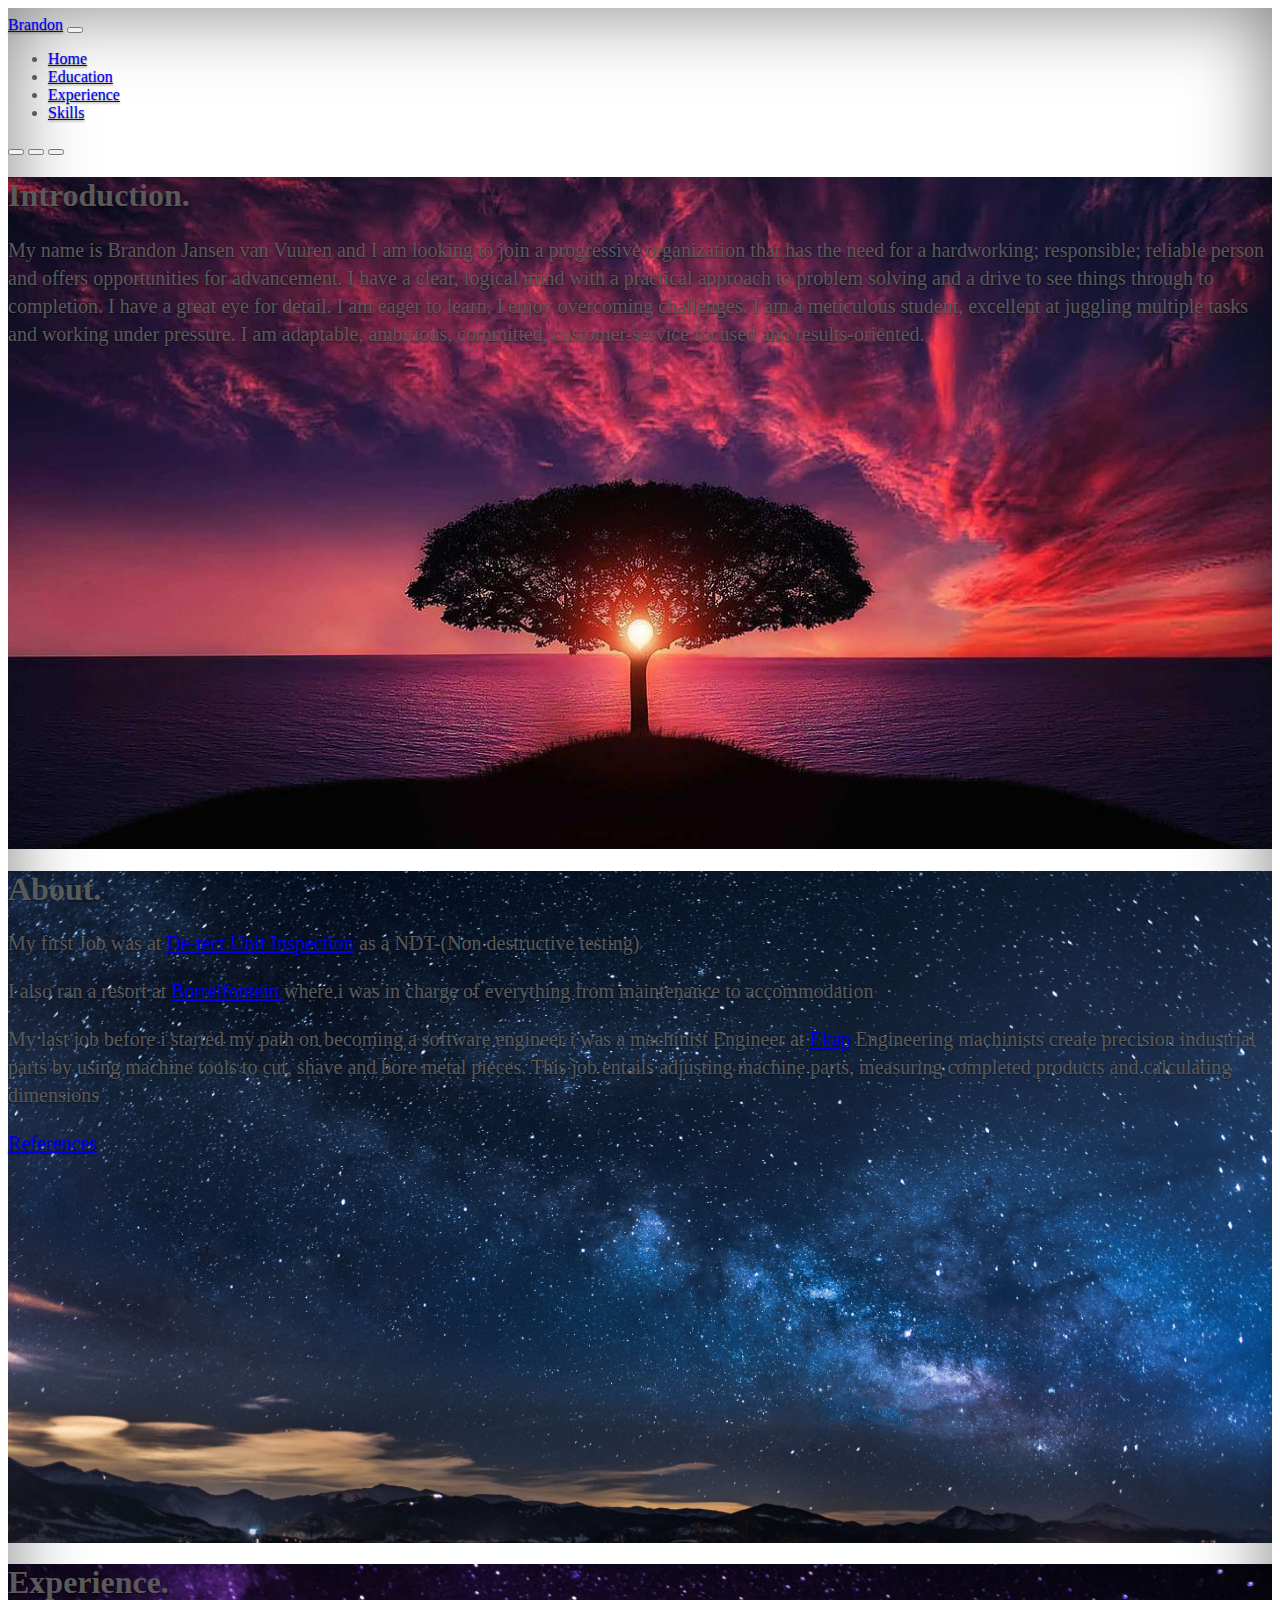
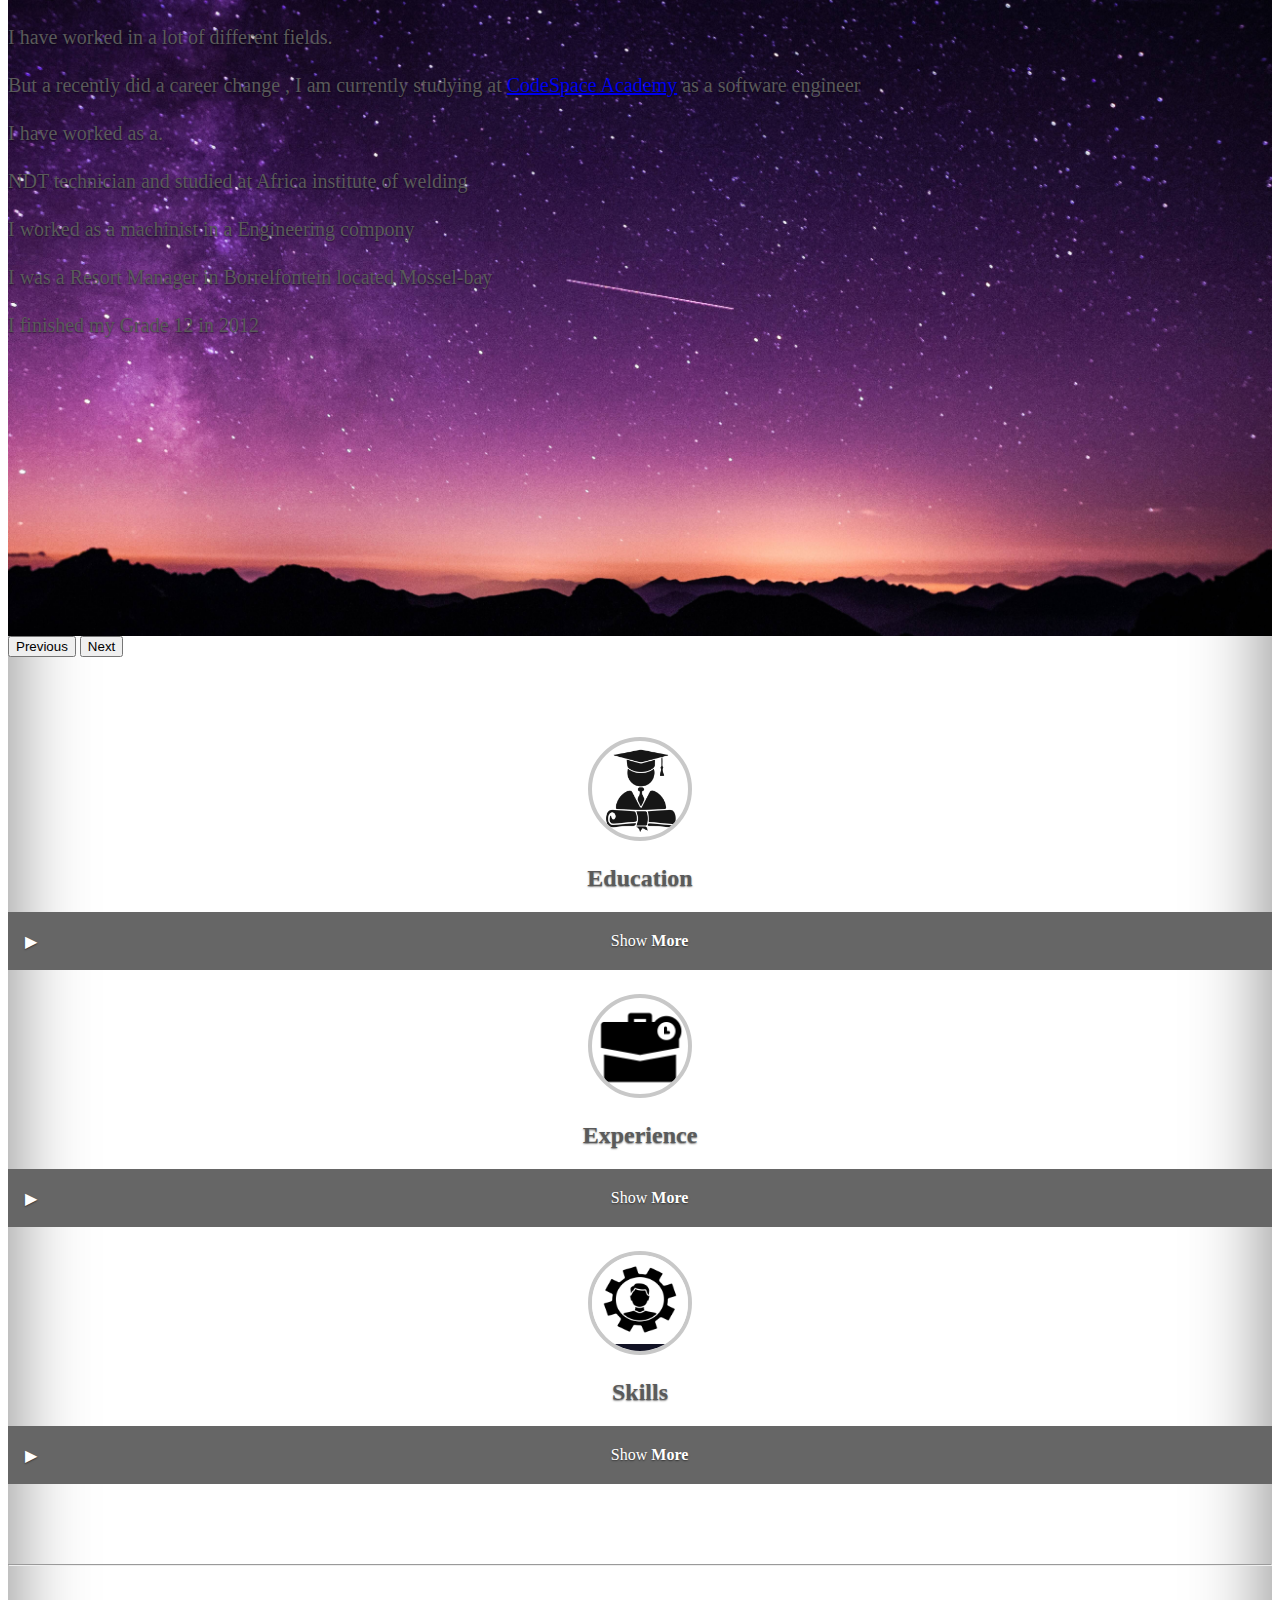
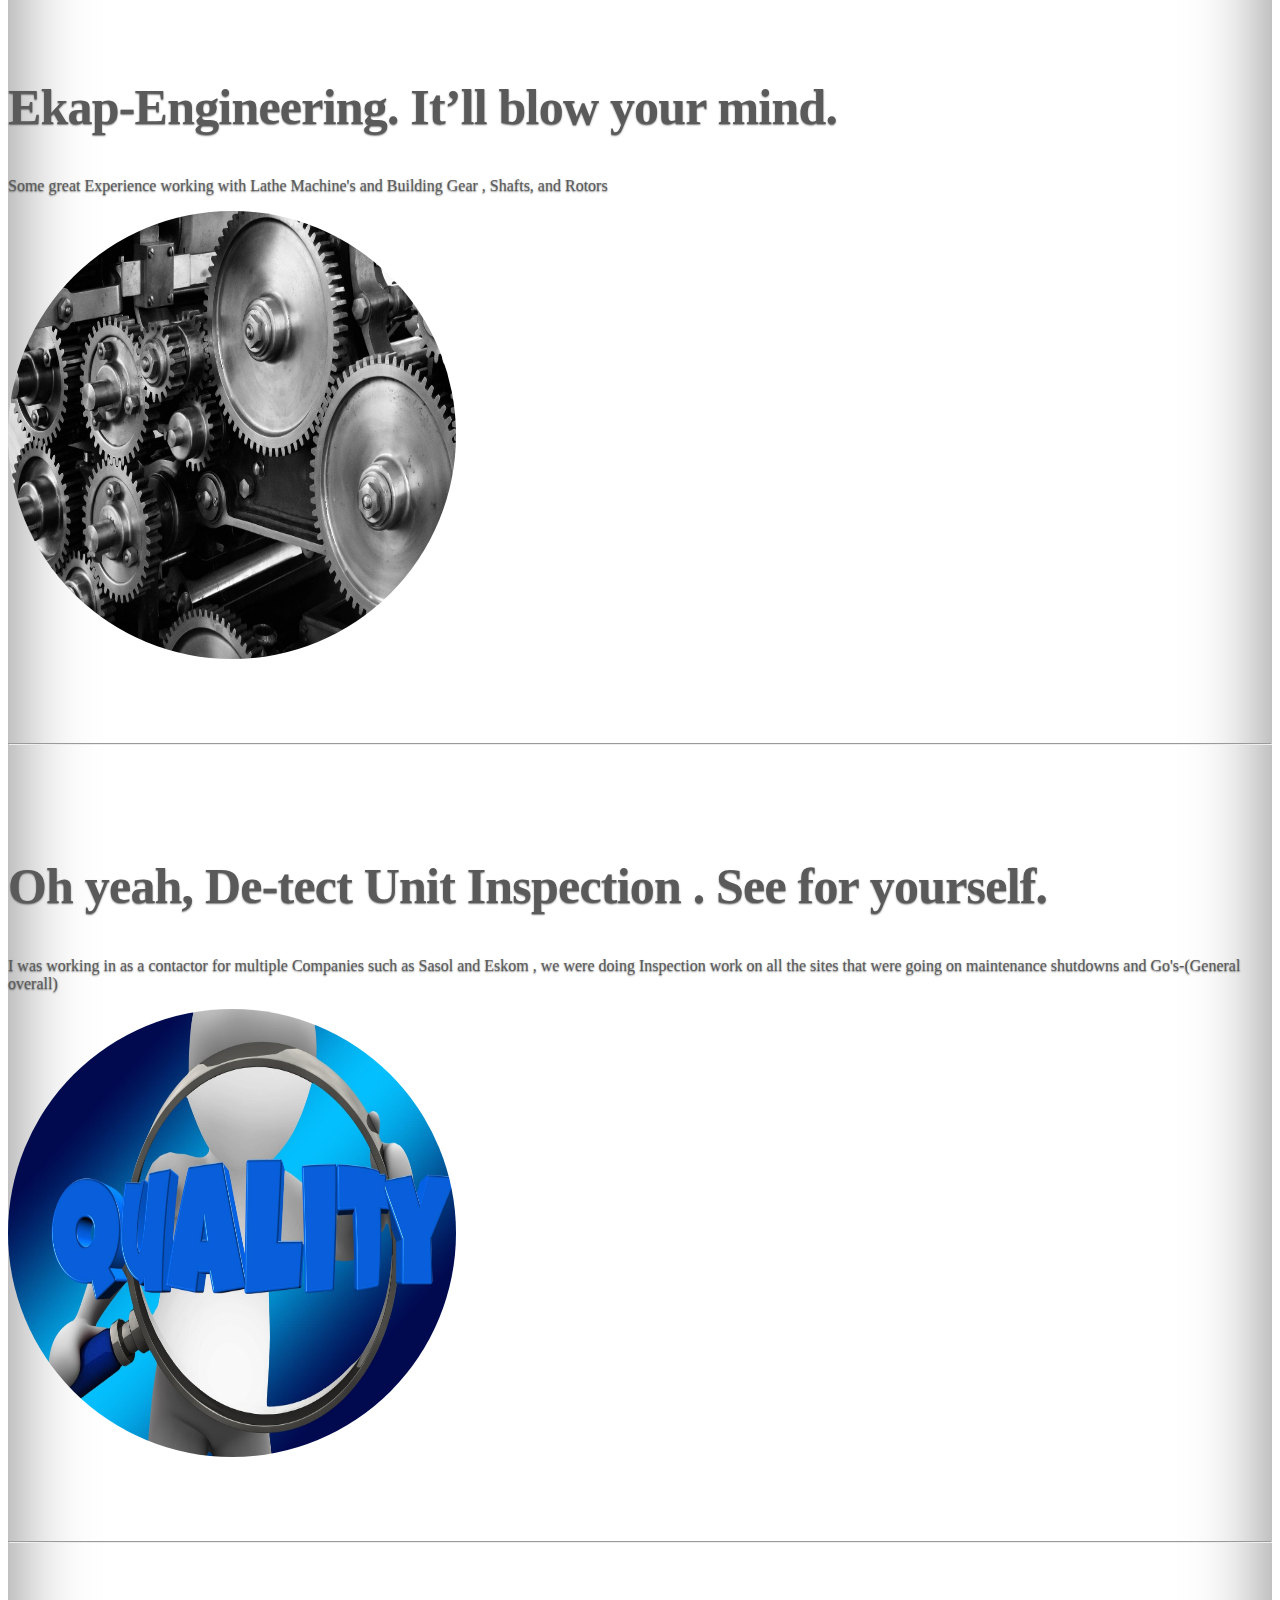
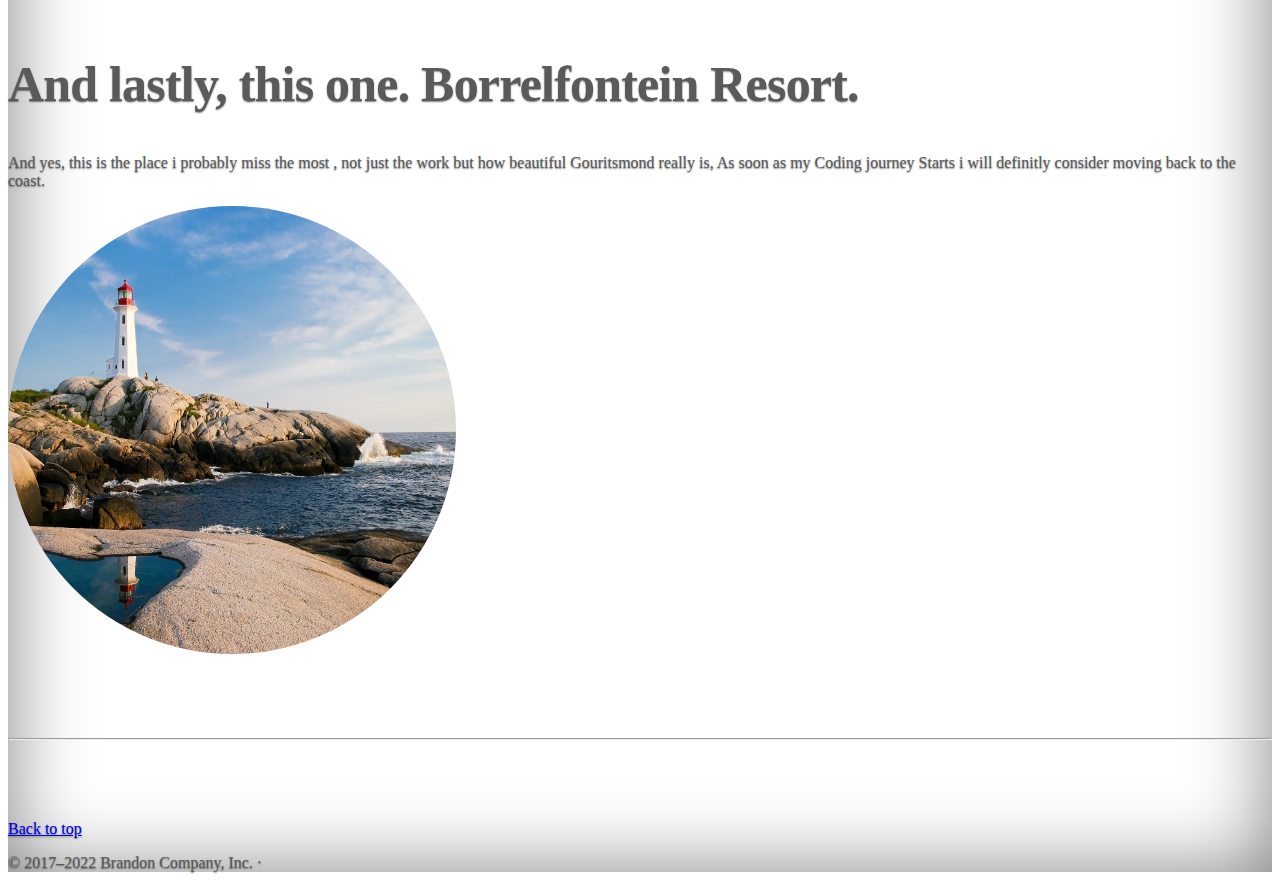
<file: About.html>
<!doctype html>
<html lang="en">

<head>
  <meta charset="utf-8">
  <meta name="viewport" content="width=device-width, initial-scale=1">
  <meta name="description" content="">
  <meta name="author" content="Mark Otto, Jacob Thornton, and Bootstrap contributors">
  <meta name="generator" content="Hugo 0.101.0">
  <title>Carousel Template · Bootstrap v5.2</title>
  <link href="https://cdn.jsdelivr.net/npm/bootstrap@5.2.0/dist/css/bootstrap.min.css" rel="stylesheet"
    integrity="sha384-gH2yIJqKdNHPEq0n4Mqa/HGKIhSkIHeL5AyhkYV8i59U5AR6csBvApHHNl/vI1Bx" crossorigin="anonymous">
  <script src="https://cdn.jsdelivr.net/npm/bootstrap@5.2.0/dist/js/bootstrap.bundle.min.js"
    integrity="sha384-A3rJD856KowSb7dwlZdYEkO39Gagi7vIsF0jrRAoQmDKKtQBHUuLZ9AsSv4jD4Xa"
    crossorigin="anonymous"></script>
  <link rel="stylesheet" type="text/css" href="static/css/stylesheet.css">
  <link href="static/css/carousel.css" rel="stylesheet">
  <link href="static/css/Accordian.css" rel="stylesheet">
  <link rel="canonical" href="https://getbootstrap.com/docs/5.2/examples/carousel/">
</head>

<body>
  <header>
    <nav class="navbar navbar-expand-md navbar-dark fixed-top bg-dark">
      <div class="container-fluid">
        <a class="navbar-brand" href="#">Brandon</a>
        <button class="navbar-toggler" type="button" data-bs-toggle="collapse" data-bs-target="#navbarCollapse"
          aria-controls="navbarCollapse" aria-expanded="false" aria-label="Toggle navigation">
          <span class="navbar-toggler-icon"></span>
        </button>
        <div class="collapse navbar-collapse" id="navbarCollapse">
          <ul class="navbar-nav me-auto mb-2 mb-md-0">
            <li class="nav-item">
              <a class="nav-link active" aria-current="page" href="index.html">Home</a>
            </li>
            <li class="nav-item">
              <a class="nav-link" href="#educationNav">Education</a>
            </li>
            <li class="nav-item">
              <a class="nav-link" href="#ExperienceNav">Experience</a>
            </li>
            <li class="nav-item">
              <a class="nav-link" href="#skillsNav">Skills</a>
            </li>
          </ul>
        </div>
      </div>
    </nav>
  </header>
  <main>
    <div id="myCarousel" class="carousel slide carousel-fade" data-bs-ride="carousel">
      <div class="carousel-indicators">
        <button type="button" data-bs-target="#myCarousel" data-bs-slide-to="0" class="active" aria-current="true"
          aria-label="Slide 1"></button>
        <button type="button" data-bs-target="#myCarousel" data-bs-slide-to="1" aria-label="Slide 2"></button>
        <button type="button" data-bs-target="#myCarousel" data-bs-slide-to="2" aria-label="Slide 3"></button>
      </div>
      <div class="carousel-inner">
        <div class="carousel-item active" id="background-image" style="background-image: url(static/images/caro5.jpg)">
          <div class="container">
            <div class="carousel-caption text-start">
              <h1>Introduction.</h1>
              <p> My name is Brandon Jansen van Vuuren and I am looking to join a progressive organization that has the
                need for
                a hardworking; responsible; reliable person and offers opportunities for advancement. I have a clear,
                logical mind
                with a practical approach to problem solving and a drive to see things through to completion. I have a
                great eye
                for detail. I am eager to learn, I enjoy overcoming challenges. I am a meticulous student, excellent at
                juggling
                multiple tasks and working under pressure. I am adaptable, ambitious, committed, customer-service
                focused and
                results-oriented.</p>
            </div>
          </div>
        </div>
        <div class="carousel-item" id="background-image" style="background-image: url(static/images/caro1.jpg)">
          <div class="container">
            <div class="carousel-caption">
              <h1>About.</h1>
              <p>My first Job was at <a href="http://www.sisainspection.co.za/ " target="_blank"> De-tect Unit
                  Inspection</a> as a NDT-(Non destructive testing)</p>
              <p>I also ran a resort at <a href="https://www.wheretostay.co.za/town/gouritsmond/self-catering-house/ "
                  target="_blank">Borrelfontein </a>where i was in charge of everything from maintenance to
                accommodation</p>
              <p>My last job before i started my path on becoming a software engineer i was a machinist Engineer at <a
                  href="https://www.sayellow.com/view/south-africa/ekap-engineering-key-and-pins-in-boksburg/ "
                  target="_blank">Ekap</a> Engineering machinists create precision industrial parts by using machine
                tools to cut, shave and bore metal pieces. This job entails adjusting machine parts, measuring completed
                products and calculating dimensions</p>
              <p><a class="btn btn-lg btn-primary" href="#References">References</a></p>
            </div>
          </div>
        </div>
        <div class="carousel-item" id="background-image" style="background-image: url(static/images/caro2.jpg)">
          <div class="container">
            <div class="carousel-caption text-end">
              <h1>Experience.</h1>
              <p>I have worked in a lot of different fields.</p>
              <p>But a recently did a career change , I am currently studying at <a href="https://codespace.co.za/ "
                  target="_blank"> CodeSpace Academy</a> as a software engineer</p>
              <p>I have worked as a.</p>
              <p>NDT technician and studied at Africa institute of welding</p>
              <p>I worked as a machinist in a Engineering compony</p>
              <p>I was a Resort Manager in Borrelfontein located Mossel-bay</p>
              <p>I finished my Grade 12 in 2012</p>
            </div>
          </div>
        </div>
      </div>
      <button class="carousel-control-prev" type="button" data-bs-target="#myCarousel" data-bs-slide="prev">
        <span class="carousel-control-prev-icon" aria-hidden="true"></span>
        <span class="visually-hidden">Previous</span>
      </button>
      <button class="carousel-control-next" type="button" data-bs-target="#myCarousel" data-bs-slide="next">
        <span class="carousel-control-next-icon" aria-hidden="true"></span>
        <span class="visually-hidden">Next</span>
      </button>
    </div>
    <div class="container marketing">
      <div class="row">
        <div class="col-lg-4" id="educationNav">
          <img id="profile-photo" src="static/images/education.png" alt="education">
          <h2 class="fw-normal">Education</h2>
          <details class="style4">
            <summary>Show <strong>More</strong> </summary>
            <div class="content">
              <p>I Finished my Matric in 2012 And Started working at De-tect Unit Inspection that same year</p>
              <p>In 2014 i received my first training as a NDT inspector</p>
              <p>I Finished my Matric in 2012 And Started working at De-tect Unit Inspection that same year</p>
              <p>I Stated my work at Borrelfontein in 2017</p>
              <p>I Started my journey in Mechanical Engineering in 2020</p>
              <ul class="list-unstyled">
                <li>NDT- Surface Technician:</li>
                <li>Penetrant Testing Level 1)</li>
                <li>Wall Thickness Testing Level 1)</li>
                <li>Positive Material Identification Olympus Innov-x XRF PMI)</li>
              </ul>
            </div>
          </details>
        </div><!-- /.col-lg-4 -->
        <div class="col-lg-4" id="ExperienceNav">
          <img id="profile-photo" src="static/images/experience.png" alt="experience">
          <h2 class="fw-normal">Experience</h2>
          <details class="style4">
            <summary>Show <strong>More</strong> </summary>
            <div class="content">
              <p>Quality control Inspection</p>
              <p>Managing big projects</p>
              <p>Works well in Teams</p>
              <p>Very adaptable has fun learning new things</p>
              <p>excels in everything i pursue</p>
              <p>Great fisherman</p>
              <p>Industry skills</p>
              <p>Pressure management</p>
              <p>Teamwork</p>
              <p>Creativity</p>
            </div>
          </details>
        </div>
        <div class="col-lg-4" id="skillsNav">
          <img id="profile-photo" src="static/images/Skills.jpg" alt="Skills">
          <h2 class="fw-normal">Skills</h2>
          <details class="style4">
            <summary>Show <strong>More</strong> </summary>
            <div class="content">
              <ul class="list-unstyled">
                <h3>De-tect Unit Inspection</h3>
                <li>
                  Managing Magnetic Particle Inspection, Liquid Penetrant Testing: Hardness testing, positive material
                  identification and Wall Thickness: Testing on the HP Pipe Work, Thick wall Components and inside the
                  boiler.
                </li>
                <li>Ensuring quality built scaffolding on site and safe working conditions.</li>
                <li>Stock keeping of consumables and equipment per Outage.</li>
                <li>Daily progress update sheets.</li>
                <li>
                  Pre-shut company authorization tests (practical and theory) to ensure all technicians understand
                  company
                  technique sheets.
                </li>
              </ul>
              <h3>EKAP ENGINEERING KEYS AND PINS</h3>
              <ul class="list-unstyled">
                <li> Lathe</li>
                <li> Milling machine</li>
                <li> Internal grinder</li>
                <li> Cylindrical grinder</li>
                <li> Service grinder</li>
                <li>Slotter machine</li>
                <li>Press operator</li>
                </ol>
              </ul>
            </div>
          </details>
        </div>
      </div>
      <hr class="featurette-divider">
      <div id="References" class="row featurette">
        <div class="col-md-7">
          <h2 class="featurette-heading fw-normal lh-1">Ekap-Engineering. <span class="text-muted">It’ll blow
              your mind.</span></h2>
          <p class="lead">Some great Experience working with Lathe Machine's and Building Gear , Shafts, and Rotors</p>
        </div>
        <div class="col-md-5">
          <img src="static/images/gears.jpg" class="img-fluid" id="Bottem-img" />
        </div>
      </div>
      <hr class="featurette-divider">
      <div class="row featurette">
        <div class="col-md-7 order-md-2">
          <h2 class="featurette-heading fw-normal lh-1">Oh yeah, De-tect Unit Inspection . <span class="text-muted">See
              for
              yourself.</span></h2>
          <p class="lead">I was working in as a contactor for multiple Companies such as Sasol and Eskom , we were doing
            Inspection work on all the sites that were going on maintenance shutdowns and Go's-(General overall)</p>
        </div>
        <div class="col-md-5 order-md-1">
          <img src="static/images/inspect.jpg" class="img-fluid" id="Bottem-img" />
        </div>
      </div>
      <hr class="featurette-divider">
      <div class="row featurette">
        <div class="col-md-7">
          <h2 class="featurette-heading fw-normal lh-1">And lastly, this one. <span class="text-muted">Borrelfontein
              Resort.</span>
          </h2>
          <p class="lead">And yes, this is the place i probably miss the most , not just the work but how beautiful
            Gouritsmond really is, As soon as my Coding journey Starts i will definitly consider moving back to the
            coast.</p>
        </div>
        <div class="col-md-5">
          <img src="static/images/light.jpg" class="img-fluid" id="Bottem-img" />
        </div>
      </div>
      <hr class="featurette-divider">
    </div>
    <footer class="container">
      <p class="float-end"><a href="#">Back to top</a></p>
      <p>&copy; 2017–2022 Brandon Company, Inc. &middot;
    </footer>
  </main>
</body>

</html>
</file>
<file: static/css/stylesheet.css>
/*
 * Globals
 */


/* Custom default button */
.btn-secondary,
.btn-secondary:hover,
.btn-secondary:focus {
  color: #333;
  text-shadow: none;
  /* Prevent inheritance from `body` */
}


/*
 * Base structure
 */

body {
  text-shadow: 0 .05rem .1rem rgba(0, 0, 0, .5);
  box-shadow: inset 0 0 5rem rgba(0, 0, 0, .5);
  scroll-behavior: smooth;
}

.cover-container {
  max-width: 42em;
}


/*
 * Header
 */

.nav-masthead .nav-link {
  color: rgba(255, 255, 255, .5);
  border-bottom: .25rem solid transparent;
}

.nav-masthead .nav-link:hover,
.nav-masthead .nav-link:focus {
  border-bottom-color: rgba(255, 255, 255, .25);
}

.nav-masthead .nav-link+.nav-link {
  margin-left: 1rem;
}

.nav-masthead .active {
  color: #fff;
  border-bottom-color: #fff;
}

#Codespace-link {
  color: red !important;
}

.Borrelfontein li {
  list-style-type: none;
}

#profile-photo {
  width: 20rem;
  height: 20rem;
  border-radius: 50%;
  border: 4px solid rgb(200, 200, 200);
  justify-content: center;
  align-items: center;
}

#background-image {
  background-position: center;
  background-size: cover;


}

#Bottem-img {
  height: 28rem;
  width: 28rem;
  border-radius: 50%;
}
</file>
<file: static/css/carousel.css>
/* GLOBAL STYLES
-------------------------------------------------- */
/* Padding below the footer and lighter body text */

body {
  padding-top: 0.5rem;
  padding-bottom: 0;
  color: #5a5a5a;
}

/* CUSTOMIZE THE CAROUSEL
-------------------------------------------------- */

/* Carousel base class */
.carousel {
  margin-bottom: 5rem;
}

/* Since positioning the image, we need to help out the caption */
.carousel-caption {
  bottom: 3rem;
  z-index: 10;
}

/* Declare heights because of positioning of img element */
.carousel-item {
  height: 42rem;
}

/* MARKETING CONTENT
-------------------------------------------------- */

/* Center align the text within the three columns below the carousel */
.marketing .col-lg-4 {
  margin-bottom: 1.5rem;
  text-align: center;
}

/* rtl:begin:ignore */
.marketing .col-lg-4 p {
  margin-right: 0.75rem;
  margin-left: 0.75rem;
}

/* rtl:end:ignore */

/* Featurettes
------------------------- */

.featurette-divider {
  margin: 5rem 0;
  /* Space out the Bootstrap <hr> more */
}

/* Thin out the marketing headings */
/* rtl:begin:remove */
.featurette-heading {
  letter-spacing: -0.05rem;
}

/* rtl:end:remove */

/* RESPONSIVE CSS
-------------------------------------------------- */

@media (min-width: 40em) {
  /* Bump up size of carousel content */
  .carousel-caption p {
    margin-bottom: 1.25rem;
    font-size: 1.25rem;
    line-height: 1.4;
  }

  .featurette-heading {
    font-size: 50px;
  }
}

@media (min-width: 62em) {
  .featurette-heading {
    margin-top: 7rem;
  }
}

#profile-photo {
  width: 6rem;
  height: 6rem;
  border-radius: 50%;
  border: 4px solid rgb(200, 200, 200);
  justify-content: center;
  align-items: center;
}
</file>
<file: static/css/Accordian.css>
/* # The Rotating Marker # */
details summary::-webkit-details-marker {
  display: none;
}

summary::before {
  font-family: "Hiragino Mincho ProN", "Open Sans", sans-serif;
  content: "▶";
  position: absolute;
  top: 1rem;
  left: 0.8rem;
  transform: rotate(0);
  transform-origin: center;
  transition: 0.2s transform ease;
}

details[open]>summary:before {
  transform: rotate(90deg);
  transition: 0.45s transform ease;
}

/* # The Sliding Summary # */
details {
  overflow: hidden;
}

details summary {
  position: relative;
  animation-duration: 4s;
  z-index: 10;
}

@keyframes details-show {
  from {
    margin-bottom: -80%;
    opacity: 0;
    transform: translateY(-100%);
  }
}

details>*:not(summary) {
  animation: details-show 500ms ease-in-out;
  position: relative;
  z-index: 1;
  transition: all 0.3s ease-in-out;
  color: transparent;
  overflow: hidden;
}

details[open]>*:not(summary) {
  color: inherit;
}


/* # Style 6 # */
details.style6 summary {
  padding-right: 2.2rem;
  padding-left: 1rem;
}

details.style6 summary::before {
  content: "❔";
  font-size: 1.5rem;
  top: 0.5rem;
  left: unset;
  right: 0.5rem;
  transform: rotate(0);
}

details.style6:hover>summary:before {
  content: "👁️‍🗨️";
}

details[open].style6>summary:before {
  content: "❌";
  transform: rotate(0deg);
}

summary {
  border: 4px solid transparent;
  outline: none;
  padding: 1rem;
  display: block;
  background: #666;
  color: white;
  padding-left: 2.2rem;
  position: relative;
  cursor: pointer;
}

details[open] summary,
summary:hover {
  color: #FFCA28;
  background: #444;
}

summary:hover strong,
details[open] summary strong,
summary:hover::before,
details[open] summary::before {
  color: #FFA128;
}

.content {
  padding: 10px;
  border: 2px solid #888;
  border-top: none;
}
</file>
